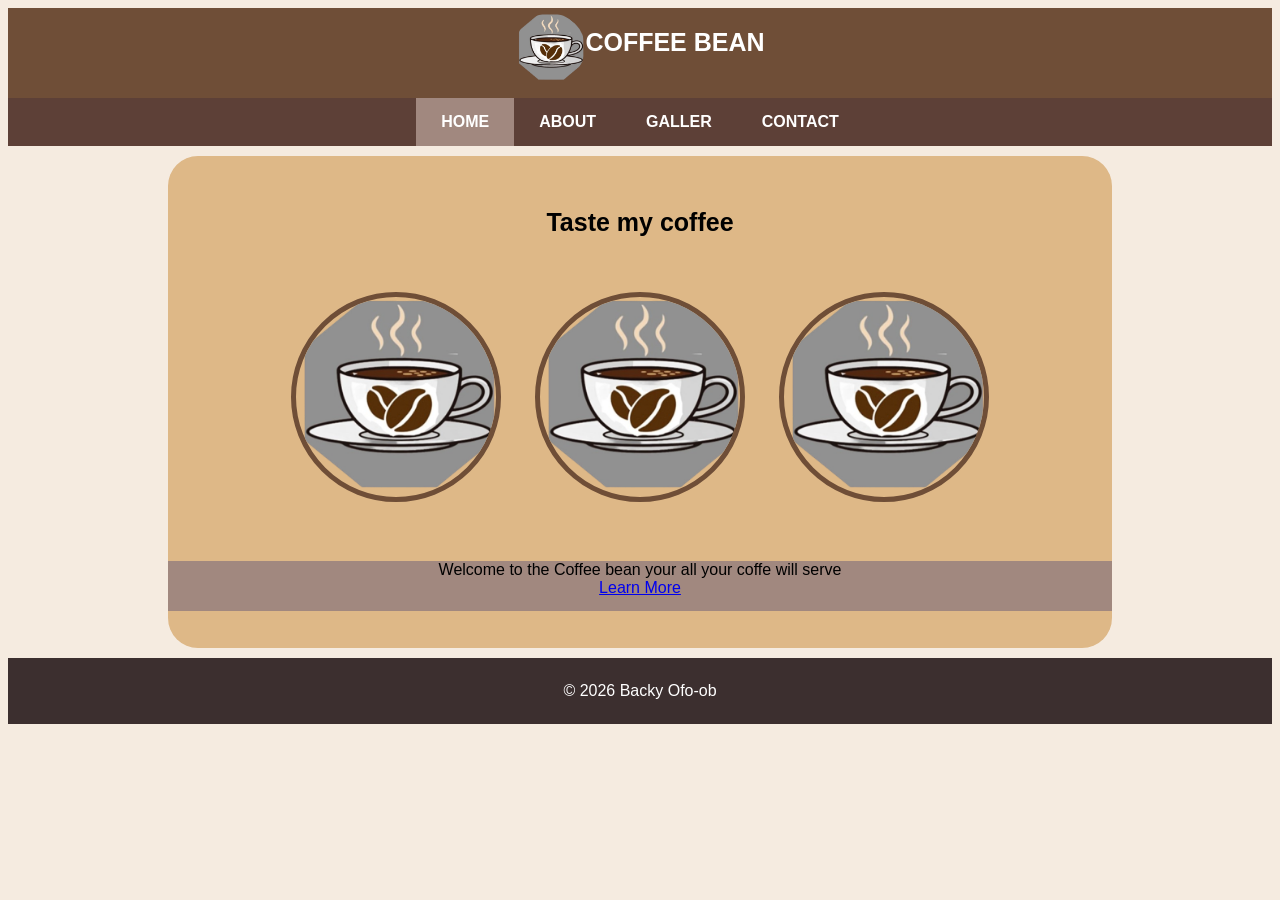
<file: index.html>
<!DOCTYPE html>
<html>
<head>
    <link rel="stylesheet" href="style.css">
    <title>COFFEE BEAN </title>
    
</head>

<body>
    <div>
    <header> 
        <img src="Publication1-removebg-preview.png" alt="COFFE LOVER"  >
     <h1>COFFEE BEAN</h1>
    </header>

   

    <div>
     <nav class="nav">
            <ul>
                <li><a href=index.html class="active">HOME</a></li>
                <li><a href=  ABOUT.html  >ABOUT</a></li>
                <li><a href="GALLER.html"  >GALLER</a></li>
                <li><a href="CONTACT.html" >CONTACT</a></li>
            
            </ul>
        </nav>
 <div class="HOME">
         <h1>Taste my coffee</h1>

          <section class="gallery">
            <img src="Publication1-removebg-preview.png" alt="Coffe 1">
            <img src="Publication1-removebg-preview.png" alt="Coffe 2">
            <img src="Publication1-removebg-preview.png" alt="Coffe 3">
            
        </section>

        <div class="Last">
        <p1>Welcome to the Coffee bean your all your coffe will serve</p1><br>
        <a href="#">
        <a href=ABOUT.html class="active">Learn More</a></li>
    </div>
 </div>
</body>

<footer>© 2026 Backy Ofo-ob</footer>
</html>
</file>
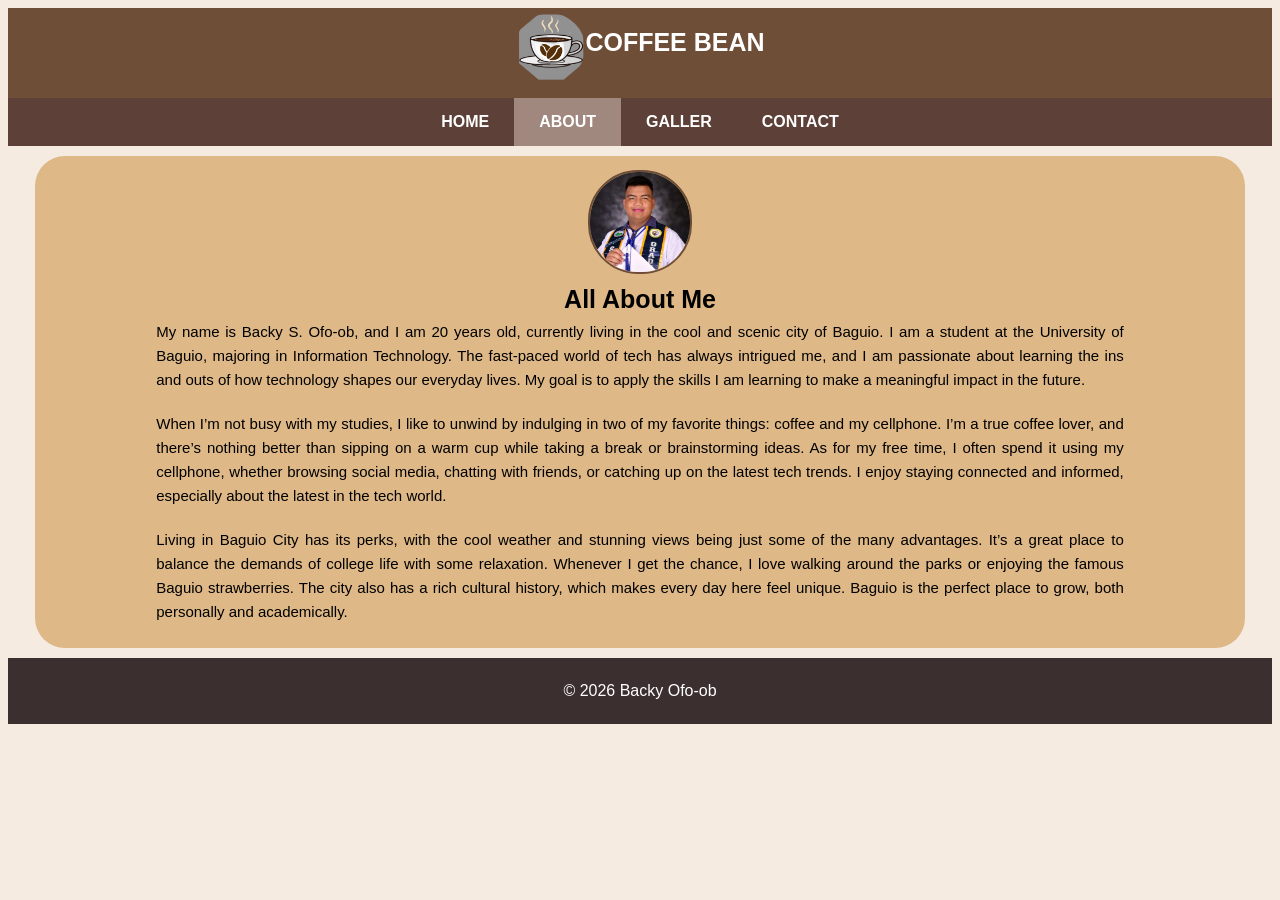
<file: ABOUT.html>
<!DOCTYPE html>
<html>
<head>
    <link rel="stylesheet" href="style.css">
    <title>COFFEE BEAN </title>
    
</head>

<body>
    <div>
    <header> 
        <img src="Publication1-removebg-preview.png" alt="COFFE LOVER"  >
     <h1>COFFEE BEAN</h1>
    </header>

   

    <div>
     <nav class="nav">
            <ul>
                <li><a href=index.html >HOME</a></li>
                <li><a href=  ABOUT.html class="active">ABOUT</a></li>
                 <li><a href="GALLER.html"  >GALLER</a></li>
                <li><a href="CONTACT.html"   >CONTACT</a></li>


            </ul>
        </nav>
        
          <div class= "about">
            <img src="Pic.jpg" alt="pic 1">
        <h1>All About Me</h1>
        <p>My name is Backy S. Ofo-ob, and I am 20 years old, currently living in the cool and scenic city of Baguio. I am a student at the University of Baguio, majoring in Information Technology. The fast-paced world of tech has always intrigued me, and I am passionate about learning the ins and outs of how technology shapes our everyday lives. My goal is to apply the skills I am learning to make a meaningful impact in the future.</p>

        <p>When I’m not busy with my studies, I like to unwind by indulging in two of my favorite things: coffee and my cellphone. I’m a true coffee lover, and there’s nothing better than sipping on a warm cup while taking a break or brainstorming ideas. As for my free time, I often spend it using my cellphone, whether browsing social media, chatting with friends, or catching up on the latest tech trends. I enjoy staying connected and informed, especially about the latest in the tech world.</p>

        <p>Living in Baguio City has its perks, with the cool weather and stunning views being just some of the many advantages. It’s a great place to balance the demands of college life with some relaxation. Whenever I get the chance, I love walking around the parks or enjoying the famous Baguio strawberries. The city also has a rich cultural history, which makes every day here feel unique. Baguio is the perfect place to grow, both personally and academically.</p>
    </div>


          

       
</body>

<footer>© 2026 Backy Ofo-ob</footer
</file>
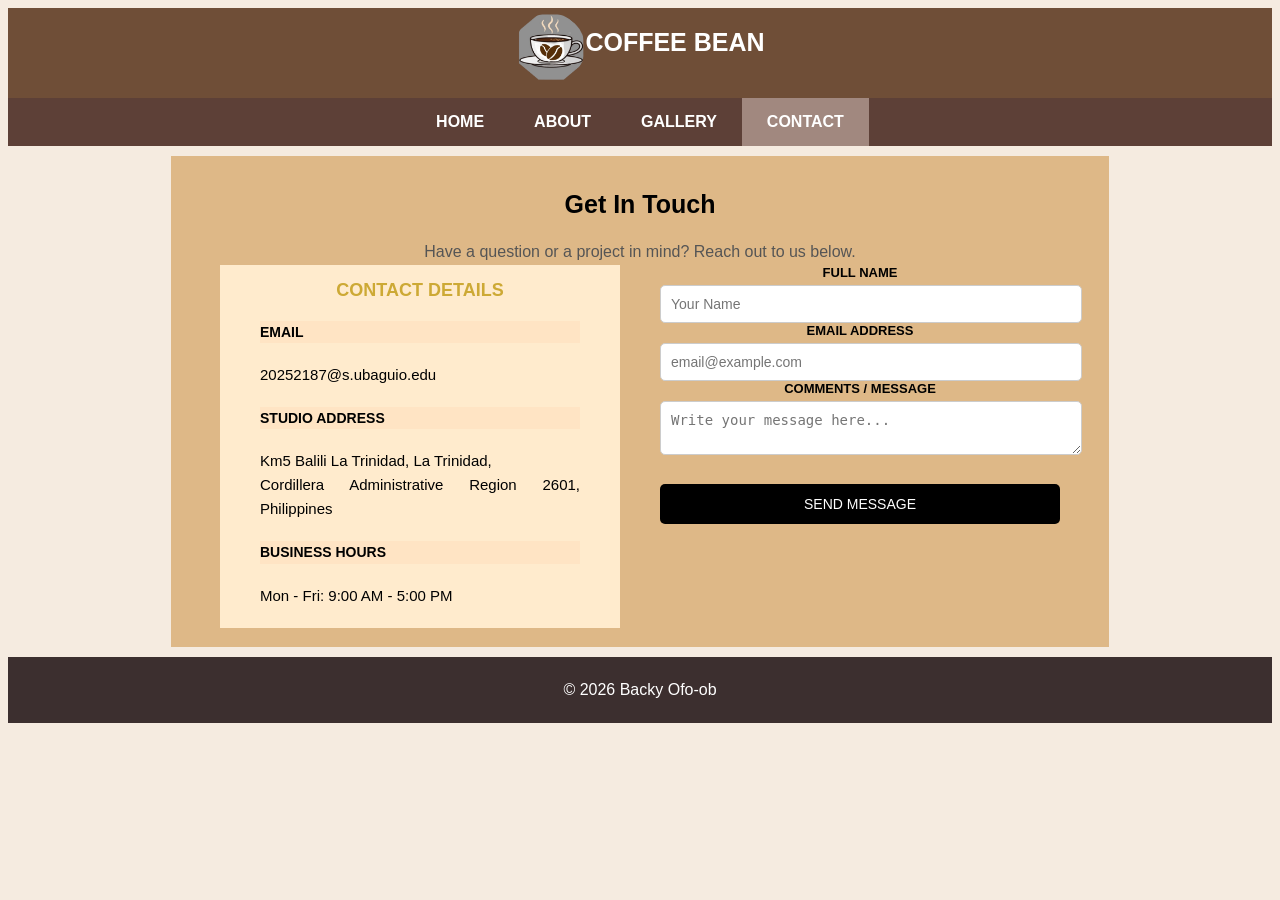
<file: CONTACT.html>
<!DOCTYPE html>
<html>
<head>
    <link rel="stylesheet" href="style.css">
    <title>COFFEE BEAN </title>
    
</head>

<body>
    <div>
    <header> 
        <img src="Publication1-removebg-preview.png" alt="COFFE LOVER"  >
     <h1>COFFEE BEAN</h1>
    </header>

   

    <div>
     <nav class="nav">
            <ul>
               <li><a href=index.html >HOME</a></li>
                <li><a href=  ABOUT.html >ABOUT</a></li>
                 <li><a href="GALLER.html" >GALLERY</a></li>
                <li><a href="CONTACT.html"  class="active"  >CONTACT</a></li>
            
            </ul>
        </nav>
    </div>

  <div class="CONTACT">

    <h1>Get In Touch</h1>
    <p class="subtitle">Have a question or a project in mind? Reach out to us below.</p>

    <div class="contact-container">

      
        <div class="ContactDetails">
            <h2>CONTACT DETAILS</h2>

            <p class="title">EMAIL</p>
            <p>20252187@s.ubaguio.edu</p>

            <p class="title">STUDIO ADDRESS</p>
            <p>Km5 Balili La Trinidad, La Trinidad,<br>
            Cordillera Administrative Region 2601, Philippines</p>

            <p class="title">BUSINESS HOURS</p>
            <p>Mon - Fri: 9:00 AM - 5:00 PM</p>
        </div>

       
        <form class="Form">
            <div class="COMMENT">
                <label>FULL NAME</label>
                <input type="text" placeholder="Your Name" required>

                <label>EMAIL ADDRESS</label>
                <input type="email" placeholder="email@example.com" required>

                <label>COMMENTS / MESSAGE</label>
                <textarea placeholder="Write your message here..."></textarea>
            </div>

            <button type="submit" class="submit-btn">SEND MESSAGE</button>
        </form>

    </div>

</div> 
<footer>© 2026 Backy Ofo-ob</footer
</file>
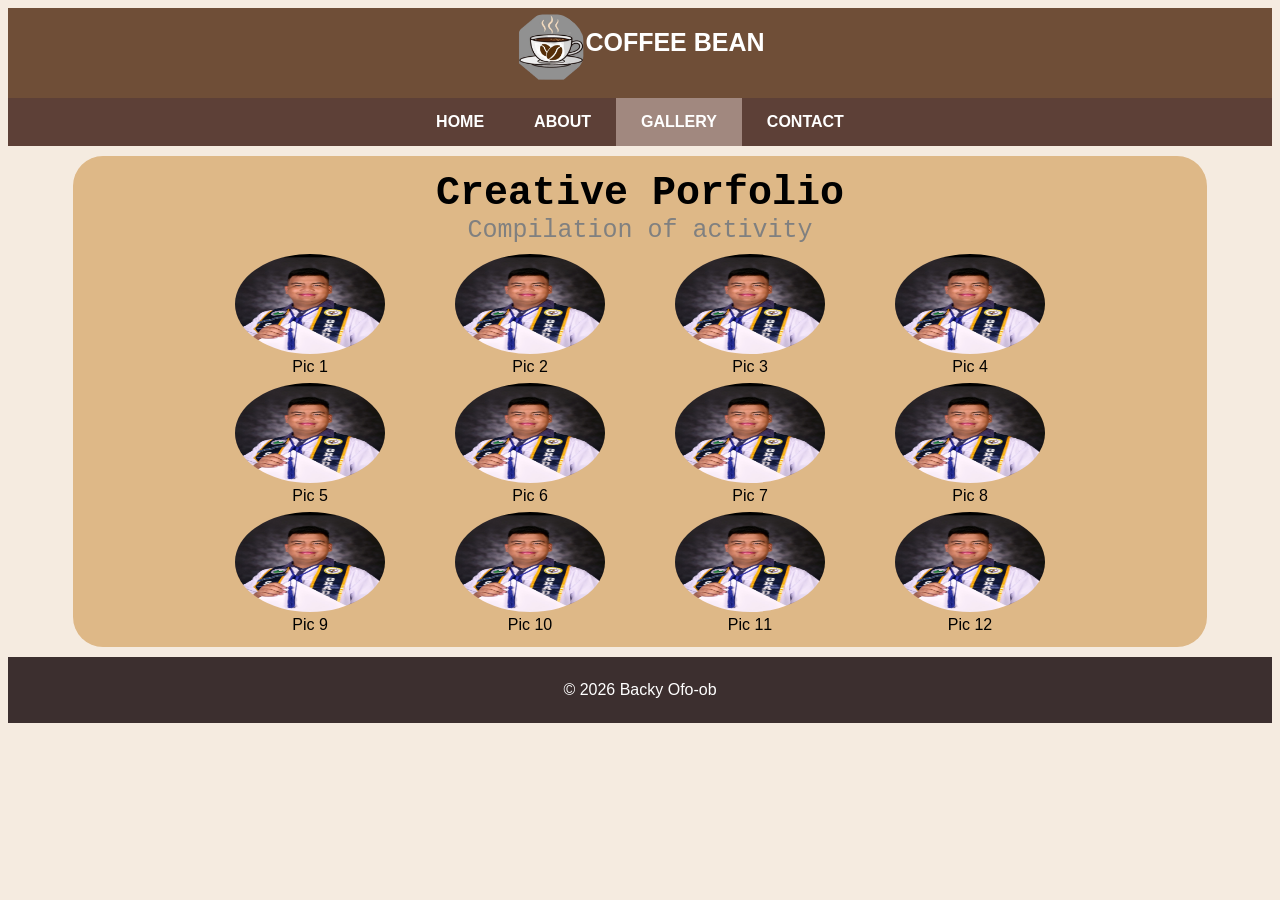
<file: GALLER.html>
<!DOCTYPE html>
<html>
<head>
    <link rel="stylesheet" href="style.css">
    <title>COFFEE BEAN </title>
    
</head>

<body>
    <div>
    <header> 
        <img src="Publication1-removebg-preview.png" alt="COFFE LOVER"  >
     <h1>COFFEE BEAN</h1>
    </header>

   

    <div>
     <nav class="nav">
            <ul>
               <li><a href="index.html" >HOME</a></li>
                <li><a href=  "ABOUT.html" >ABOUT</a></li>
                 <li><a href="GALLER.html" class="active" >GALLERY</a></li>
                <li><a href="CONTACT.html"   >CONTACT</a></li>
            
            </ul>
        </nav>

        <div class="play">
        <div class="H1">
         <h1>Creative Porfolio</h1>
        <h2>Compilation of activity</h2>
        </div>

       <div class="Gallery">
            <div class="row">
                <div class="item"><img src="Pic.jpg" alt="Coffee beans close-up"><div>Pic 1</div></div>
                <div class="item"><img src="Pic.jpg" alt="Pour-over brewing"><div>Pic 2</div></div>
                <div class="item"><img src="Pic.jpg" alt="Latte art heart"><div>Pic 3</div></div>
                <div class="item"><img src="Pic.jpg" alt="Coffee cup detail"><div>Pic 4</div></div>
            </div>

            <div class="row">
                <div class="item"><img src="Pic.jpg" alt="Roasted beans pile"><div>Pic 5</div></div>
                <div class="item"><img src="Pic.jpg" alt="Espresso shot"><div>Pic 6</div></div>
                <div class="item"><img src="Pic.jpg" alt="Coffee grinder"><div>Pic 7</div></div>
                <div class="item"><img src="Pic.jpg" alt="Morning brew"><div>Pic 8</div></div>
            </div>

            <div class="row">
                <div class="item"><img src="Pic.jpg" alt="Coffee farm beans"><div>Pic 9</div></div>
                <div class="item"><img src="Pic.jpg" alt="Cappuccino foam"><div>Pic 10</div></div>
                <div class="item"><img src="Pic.jpg" alt="Iced coffee"><div>Pic 11</div></div>
                <div class="item"><img src="Pic.jpg" alt="Barista at work"><div>Pic 12</div></div>
            </div>
        </div>
        </div>
        <center>
        <footer>© 2026 Backy Ofo-ob</footer>
        </center>
</body>

</html>
</file>
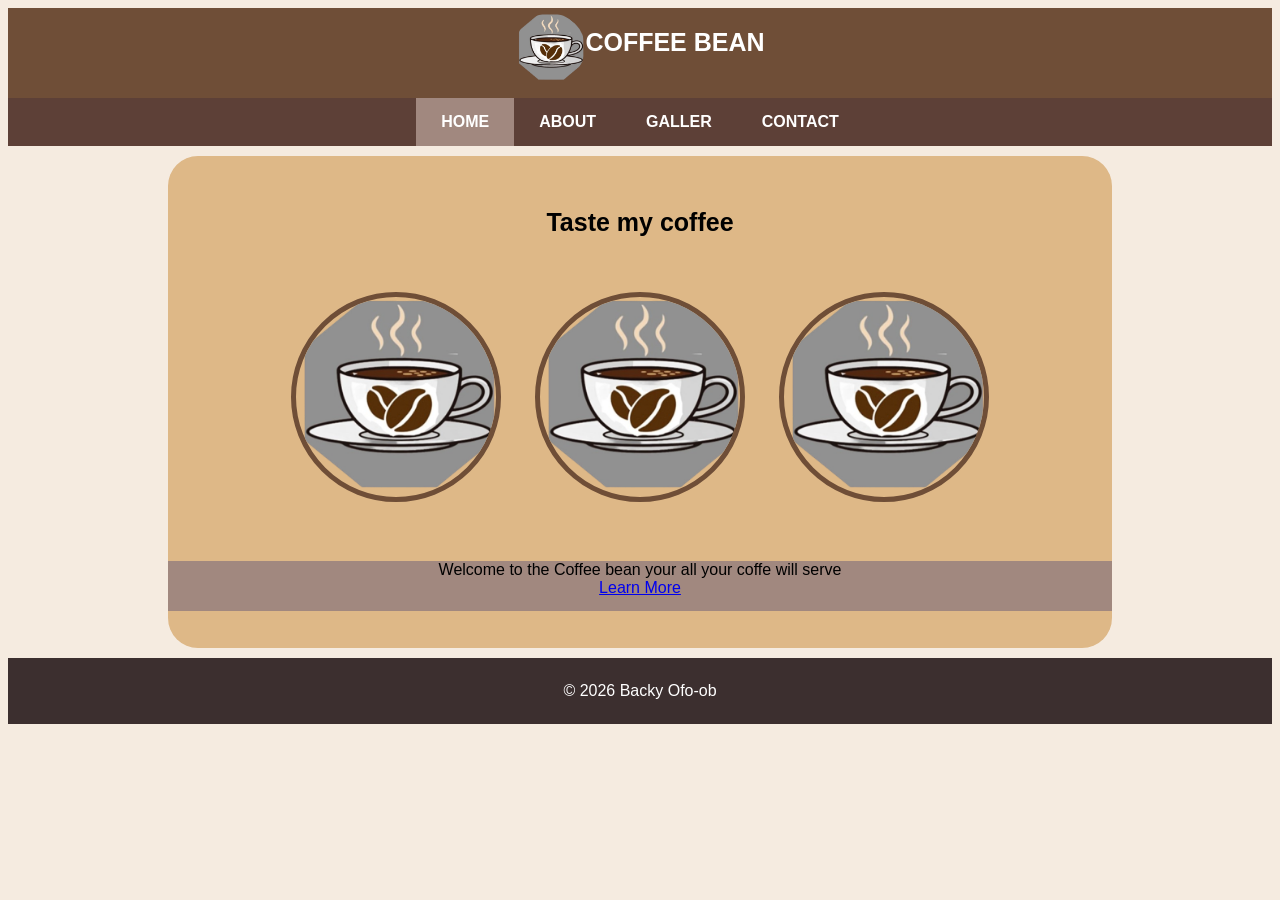
<file: HOME.html>
<!DOCTYPE html>
<html>
<head>
    <link rel="stylesheet" href="style.css">
    <title>COFFEE BEAN </title>
    
</head>

<body>
    <div>
    <header> 
        <img src="Publication1-removebg-preview.png" alt="COFFE LOVER"  >
     <h1>COFFEE BEAN</h1>
    </header>

   

    <div>
     <nav class="nav">
            <ul>
                <li><a href=HOME.html class="active">HOME</a></li>
                <li><a href=  ABOUT.html  >ABOUT</a></li>
                <li><a href="GALLER.html"  >GALLER</a></li>
                <li><a href="CONTACT.html" >CONTACT</a></li>
            
            </ul>
        </nav>
 <div class="HOME">
         <h1>Taste my coffee</h1>

          <section class="gallery">
            <img src="Publication1-removebg-preview.png" alt="Coffe 1">
            <img src="Publication1-removebg-preview.png" alt="Coffe 2">
            <img src="Publication1-removebg-preview.png" alt="Coffe 3">
            
        </section>

        <div class="Last">
        <p1>Welcome to the Coffee bean your all your coffe will serve</p1><br>
        <a href="#">
        <a href=ABOUT.html class="active">Learn More</a></li>
    </div>
 </div>
</body>

<footer>© 2026 Backy Ofo-ob</footer>
</html>
</file>
<file: style.css>
body {
    font-family: 'Trebuchet MS', 'Lucida Sans Unicode', 'Lucida Grande', 'Lucida Sans', Arial, sans-serif;
    background-color: #f5ebe0;
    text-align: center;
}
header {
    background-color: #6f4e37;
    justify-content: center;
    display: flex;
    color: white;
    padding: 5px;
    
    
}
header img {
    width: 70px;
    height: 70px;
    border-radius: 50%;   
    margin-bottom: 10px;
}
.nav {
    background-color: #5d4037;
}
.nav ul {
    list-style: none;
    margin: 0;
    padding: 0;
    display: flex;
    justify-content: center;
}
.nav ul li {
    margin: 0;
}
.nav ul li a {
    display: block;
    padding: 15px 25px;
    text-decoration: none;
    color: white;
    font-weight: bold;
    transition: 0.3s;
}
.nav ul li a:hover {
    background-color: #d7ccc8;
    color: #3e2723;
}


.nav ul li a.active {
    background-color: #a1887f;
    color: white;
}
.HOME {

    padding: 45px;
    background-color: burlywood   ;
    border-radius: 30px;
        max-width: 25cm;
        margin: 10px auto;
        padding: 37px 0px;
}

.H1{
    text-align: center;
    padding: 10o;
}

.H1 h1{
    font-family: 'Courier New', Courier, monospace;
    margin-bottom: 0px;
    margin-top: 0px;
    font-size: 40px;
}
.H1 h2{
    font-family: 'Courier New', Courier, monospace;
    font-size: 25px;
    margin-bottom: 0px;
    margin-top: 0px;
    font-weight: normal;
    color: gray;
}
    
.gallery {
    margin: 40px 0;
}
.gallery img {
    width: 200px;
    height: 200px;
    object-fit: cover;
    border-radius: 50%;  
    margin: 15px;
    border: 5px solid #6f4e37;
    transition: transform 0.3s;
}

.gallery img:hover {
    transform: scale(1.1);
}

.About  img {
    width: 100px;
    height: 100px;
    margin: 10px;
    object-fit: cover;
    border-radius: 50px;
    border: 2px solid #6f4e37;
}

.about  img {
    width: 100px;
    height: 100px;
    margin: 10px;
    object-fit: cover;
    border-radius: 50px;
    border: 2px solid #6f4e37;
        }
.about
        {
            margin-top: 0px;
            background-color:burlywood;
            font-family: Arial, sans-serif;  
        background-color: burlywood;
    border-radius: 30px;
        max-width: 32cm;
        margin: 10px auto;
        padding: 4px 0px;
        line-height: 1px;
        
        }

        h1 {    
            text-align: center;
            font-size: 25px;
            margin-top: 15px;
        }

        p {
            font-style: normal;
            margin: 20px auto;
            font-size: 15px;
            line-height: 1.6;
            color: #000;
            text-align: justify;
            width: 80%;
        }

.play 
  { background-color: burlywood;
    border-radius: 30px;
        max-width: 30cm;
        margin: 10px auto;
        padding: 15px 0px;}

    

.row{
    
    display:flex;
    justify-content:center;
    gap:20px;
    margin-bottom:20px;
    margin-left: 10px;
    margin-right: 10px;
    
}

.item{
    margin-top: 9px;
    width:200px;
    height: 100px;
    text-align:center;
    transition: transform 0.3s ease, background-color 0.3s ease;
}

.item:hover{
    transform: scale(1.05);
    background-color:#e6d2c2;
    
}

.item img{
    width: 150px;
    height: 100px;
    border-radius: 50%;   
    margin-bottom: 0px;
    transition: transform 0.3s ease;
}


.Last {
    background-color: #a1887f;
    height: 50px;
}




.CONTACT {
    max-width: 900px;
    margin: 10px auto;
    padding: 19px;
    background-color: burlywood;
}


.CONTACT h1 {
    text-align: center;
    margin-bottom: 0px;
}

.subtitle {
    text-align: center;
    margin-bottom: 0px;
    color: #555;
    font-size: 16px;
}


.contact-container {
    display: flex;
    flex-wrap: wrap;
    gap: 40px;
    justify-content: center;
}


.ContactDetails {
    flex: 1 1 400px;
    max-width: 400px;
    background-color: blanchedalmond;
}

.ContactDetails h2 {
    color: #cda935; 
    margin-bottom: 20px;
    font-size: 18px;
}

.ContactDetails .title {
    background-color: bisque;
    font-weight: bold;
    margin-top: 15px;
    margin-bottom: 5px;
    font-size: 14px;
}

.Form {
    
    flex: 1 1 400px;
    max-width: 400px;
}

.Form .COMMENT {
    
    margin-bottom: 15px;
}

label {
    
    display: block;
    font-weight: bold;
    margin-bottom: 5px;
    font-size: 13px;
}

input, textarea {
    width: 100%;
    padding: 10px;
    border-radius: 5px;
    border: 1px solid #ccc;
    font-size: 14px;
    resize: vertical;
}


.submit-btn {
    width: 100%;
    padding: 12px;
    background: #000;
    color: #fff;
    font-size: 14px;
    border: none;
    border-radius: 5px;
    cursor: pointer;
    margin-top: 10px;
    transition: 0.3s;
}

.submit-btn:hover {
    background: #333;
}
footer {
    background: #3c2f2f;
    color: white;
    text-align: center;
    padding: 1.5rem;
    margin-top: 0rem;
}
</file>
